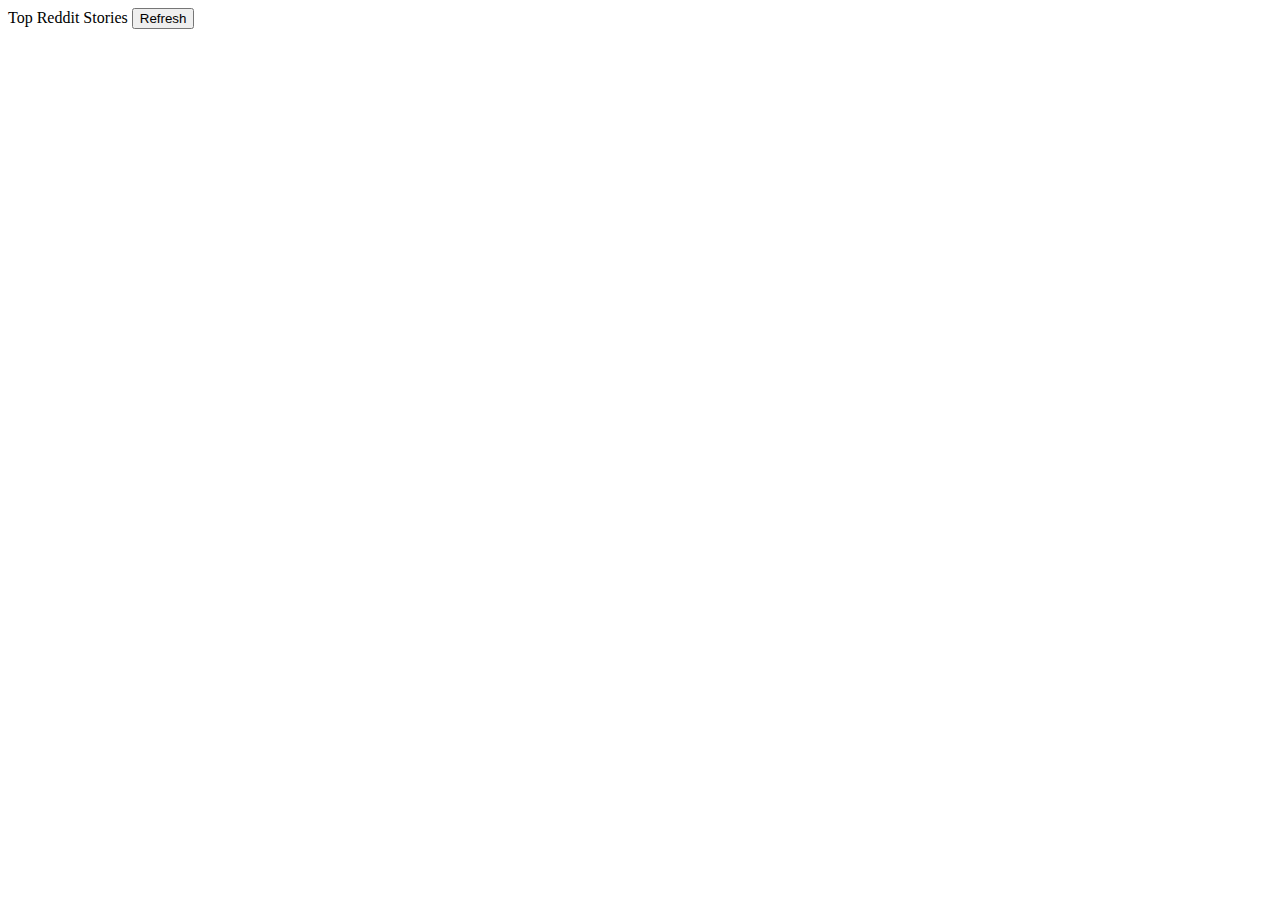
<file: homework/week1/index.html>
<!DOCTYPE html>
<head>
  <!-- Make sure to include jQuery *before* your own Javascript -->
  <script src="http://ajax.googleapis.com/ajax/libs/jquery/2.1.1/jquery.min.js"></script>
  <script src="./script.js"></script>
  <link rel="stylesheet" href="http://yui.yahooapis.com/pure/0.5.0/pure-min.css">
</head>
<body>
  <div class="pure-menu pure-menu-open">
    <a class="pure-menu-heading">Top Reddit Stories <button class="pure-button" id="refresh-button">Refresh</button> </a>

    <ul id="list"></ul>
    
   </div>
</body>
</html>
</file>
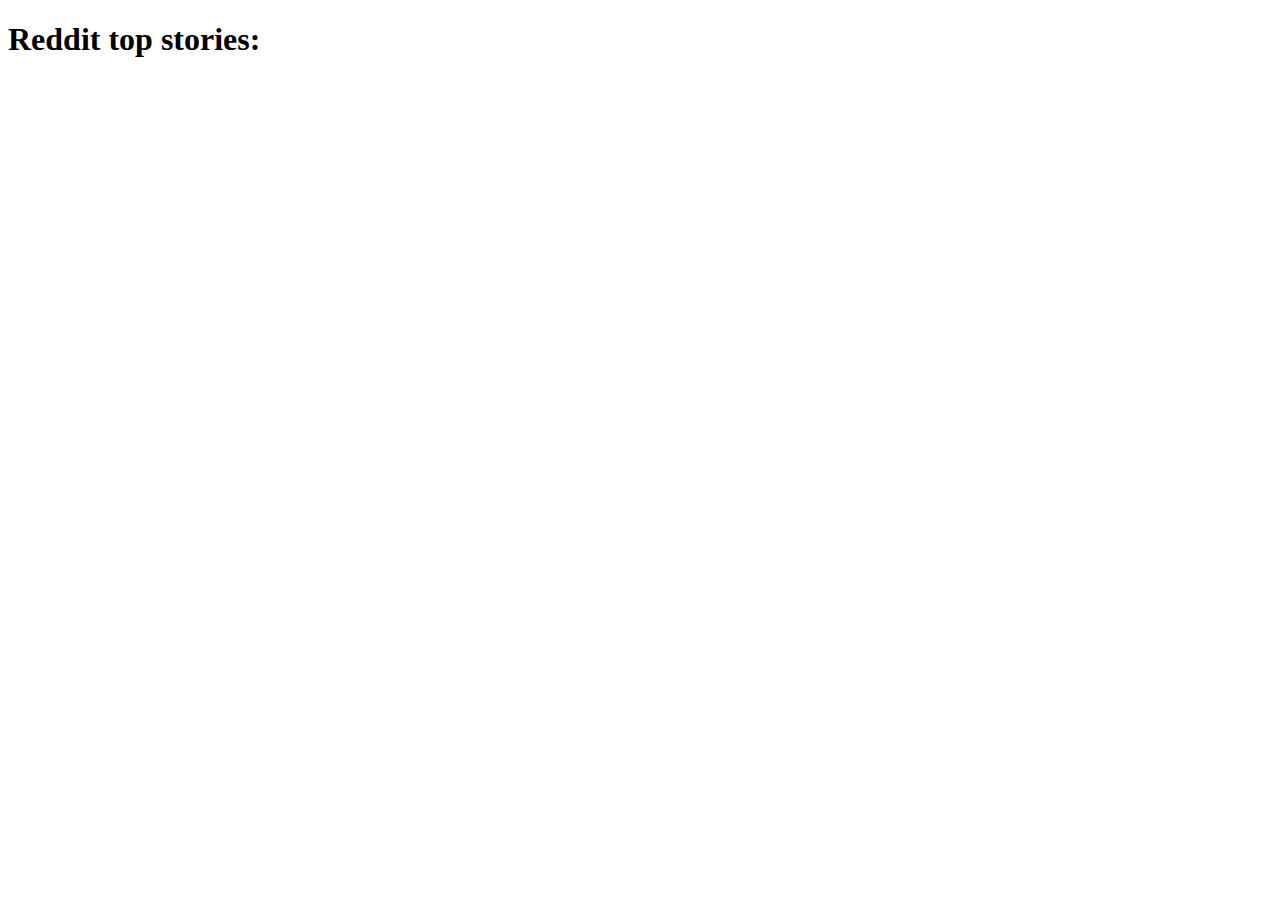
<file: solutions/week1/index.html>
<!DOCTYPE html>
<head>
  <title>Reddit API</title>
  <script src="http://ajax.googleapis.com/ajax/libs/jquery/2.1.1/jquery.min.js"></script>
  <script src="./script.js"></script>
</head>
<body>
  <h1>Reddit top stories:</h1>
  <ul id="list"></ul>
</body>
</html>
</file>
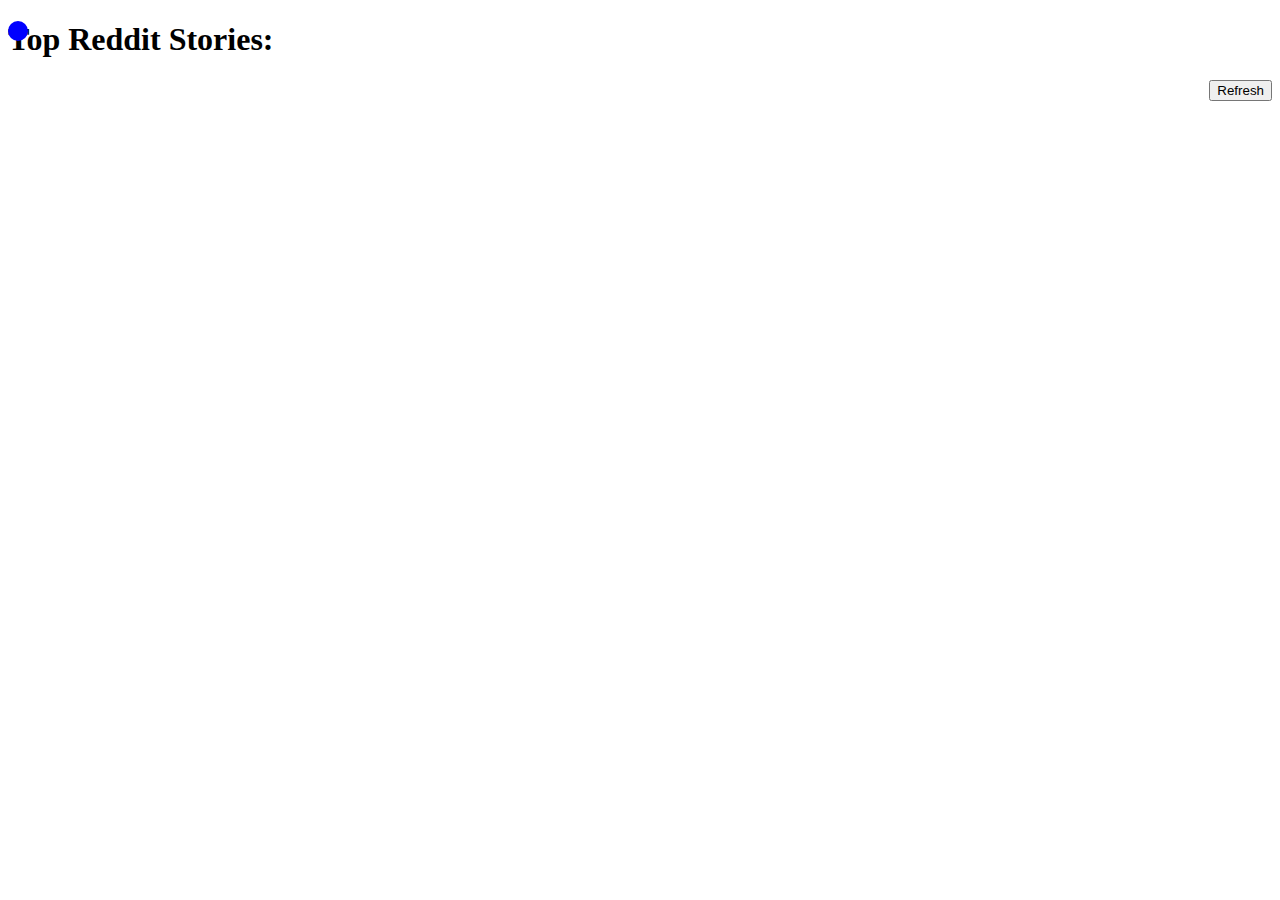
<file: solutions/week2/index.html>
<!DOCTYPE html>
<head>
  <!-- Make sure to include jQuery *before* your own Javascript -->
  <script src="http://ajax.googleapis.com/ajax/libs/jquery/2.1.1/jquery.min.js"></script>
  <script src="./script.js"></script>
</head>
<body>
  <div id="follow-dot" style="position: absolute; width: 20px; height: 20px; border-radius: 10px; background-color: blue;"></div>
  <h1>Top Reddit Stories:</h1>
  <button id="refresh" style="float: right;">Refresh</button>
  <ul id="list"></ul>
</body>
</html>
</file>
